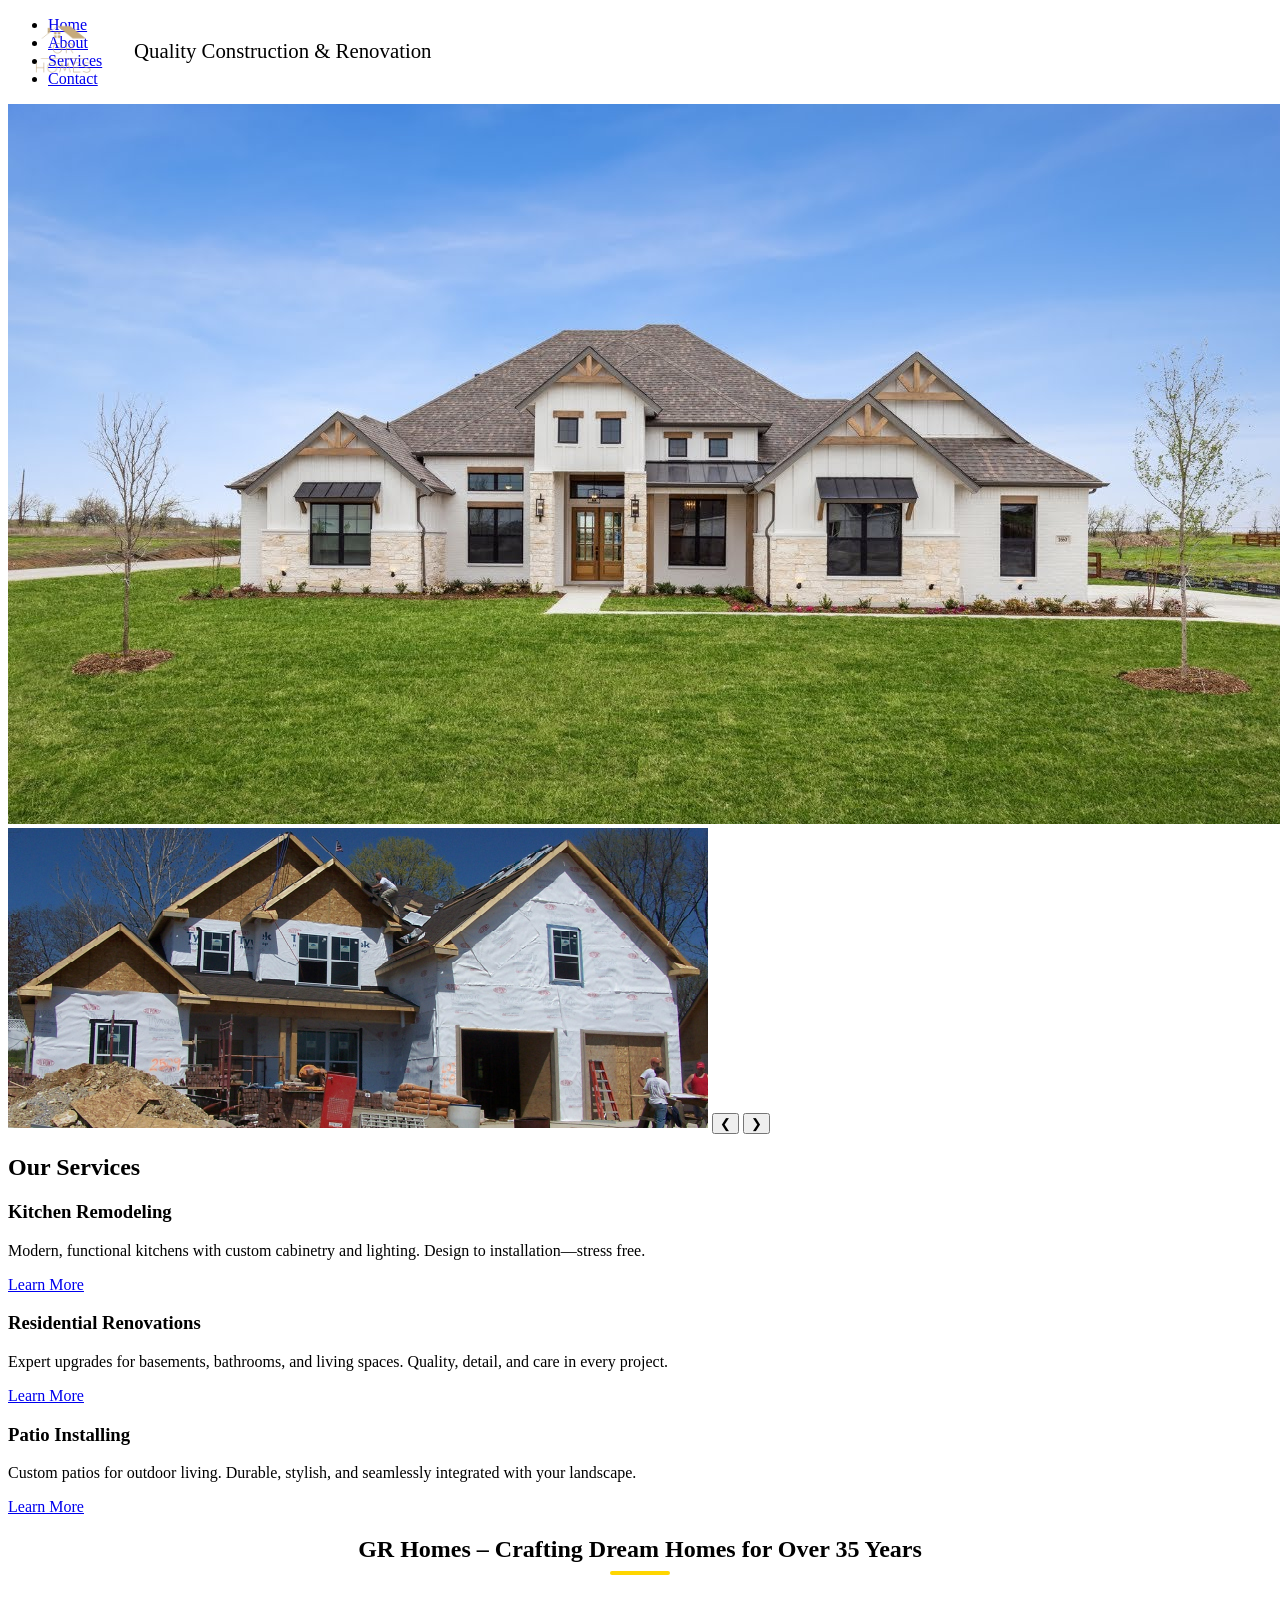
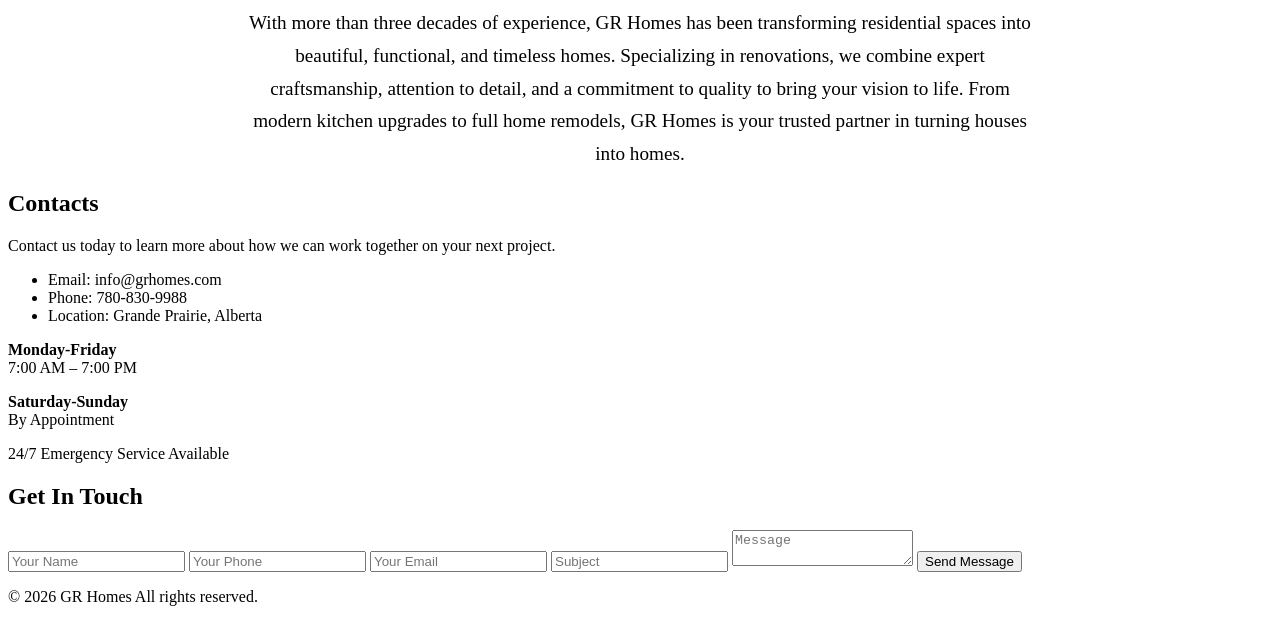
<file: index.html>
<!DOCTYPE html>
<html lang="en">
<head>
    <meta charset="UTF-8">
    <meta name="viewport" content="width=device-width, initial-scale=1.0">
    <title>Modern Construction Co.</title>
    <link rel="stylesheet" href="style.css">
    <link href="https://fonts.googleapis.com/css2?family=Montserrat:wght@400;700&display=swap" rel="stylesheet">
</head>
<body>
    <header class="site-header">
        <div class="container header-flex">
            <div style="position:absolute;top:0;left:0;display:flex;align-items:center;padding:0;z-index:2;">
                <img src="GR_HOMES-removebg-preview.png" alt="GR Homes Logo" class="logo-img large" style="height:110px;width:110px;margin-top:-8px;margin-left:8px;">
                <span class="site-title" style="margin-left:1rem;font-size:1.3rem;display:flex;align-items:center;">Quality Construction & Renovation</span>
            </div>
            <nav style="margin-left:auto;">
                <ul class="nav-menu">
                    <li><a href="#home">Home</a></li>
                    <li><a href="#about">About</a></li>
                    <li><a href="#services">Services</a></li>
                    <li><a href="#contact">Contact</a></li>
                </ul>
            </nav>
        </div>
    </header>
    <main>
        <section id="home" class="hero-section">
            <div class="container">
                <div class="hero-slider-area">
                    <img src="custombuild.jpg" alt="Custom Build" class="slider-img active">
                    <img src="New_Construction_Columbia.jpg" alt="New Construction" class="slider-img">
                    <button class="slider-btn prev" aria-label="Previous">&#10094;</button>
                    <button class="slider-btn next" aria-label="Next">&#10095;</button>
                </div>
            </div>
        </section>
    <script src="slider.js"></script>
        <!-- About Us section moved below services -->
        <section id="services" class="services-section services-bg">
            <div class="container">
                <h2 class="services-title">Our Services</h2>
                <div class="services-grid">
                    <div class="service-card">
                        <h3>Kitchen Remodeling</h3>
                        <p>Modern, functional kitchens with custom cabinetry and lighting. Design to installation—stress free.</p>
                        <a class="service-btn" href="album-kitchen.html">Learn More</a>
                    </div>
                    <div class="service-card">
                        <h3>Residential Renovations</h3>
                        <p>Expert upgrades for basements, bathrooms, and living spaces. Quality, detail, and care in every project.</p>
                        <a class="service-btn" href="album-renovations.html">Learn More</a>
                    </div>
                    <div class="service-card">
                        <h3>Patio Installing</h3>
                        <p>Custom patios for outdoor living. Durable, stylish, and seamlessly integrated with your landscape.</p>
                        <a class="service-btn" href="album-patio.html">Learn More</a>
                    </div>
                </div>
            </div>
        </section>
        <style>
        .wave-divider { position: absolute; top: -60px; left: 0; width: 100%; z-index: 1; pointer-events: none; }
        @media (max-width: 900px) { .wave-divider svg { height: 32px; } }
        </style>
        <!-- About Us section styled like screenshot -->
        <section id="about" class="about-section">
            <div class="container" style="text-align:center;">
                <h2 class="about-title main" style="margin-bottom:0.5rem;">GR Homes – Crafting Dream Homes for Over 35 Years</h2>
                <div style="width:60px;height:4px;background:#ffd600;margin:0 auto 2rem auto;border-radius:2px;"></div>
                <p style="font-size:1.2rem;line-height:1.7;max-width:800px;margin:0 auto;">With more than three decades of experience, GR Homes has been transforming residential spaces into beautiful, functional, and timeless homes. Specializing in renovations, we combine expert craftsmanship, attention to detail, and a commitment to quality to bring your vision to life. From modern kitchen upgrades to full home remodels, GR Homes is your trusted partner in turning houses into homes.</p>
            </div>
        </section>
        <section id="contact" class="contact-section contact-split">
            <div class="contact-left">
                <h2>Contacts</h2>
                <p>Contact us today to learn more about how we can work together on your next project.</p>
                <ul class="contact-info">
                    <li><span>Email:</span> info@grhomes.com</li>
                    <li><span>Phone:</span> 780-830-9988</li>
                    <li><span>Location:</span> Grande Prairie, Alberta</li>
                </ul>
                <div class="contact-hours">
                    <p><strong>Monday-Friday</strong><br>7:00 AM – 7:00 PM</p>
                    <p><strong>Saturday-Sunday</strong><br>By Appointment</p>
                    <p>24/7 Emergency Service Available</p>
                </div>
            </div>
            <div class="contact-right">
                <h2 class="contact-flash">Get In <span>Touch</span></h2>
                <form class="contact-form">
                    <input type="text" name="name" placeholder="Your Name" required>
                    <input type="text" name="phone" placeholder="Your Phone" required>
                    <input type="email" name="email" placeholder="Your Email" required>
                    <input type="text" name="subject" placeholder="Subject">
                    <textarea name="message" placeholder="Message" required></textarea>
                    <button type="submit">Send Message</button>
                </form>
            </div>
        </section>
    </main>
    <footer class="site-footer">
        <div class="container">
            <p>&copy; 2026 GR Homes All rights reserved.</p>
        </div>
    </footer>
</body>
</html>
</file>
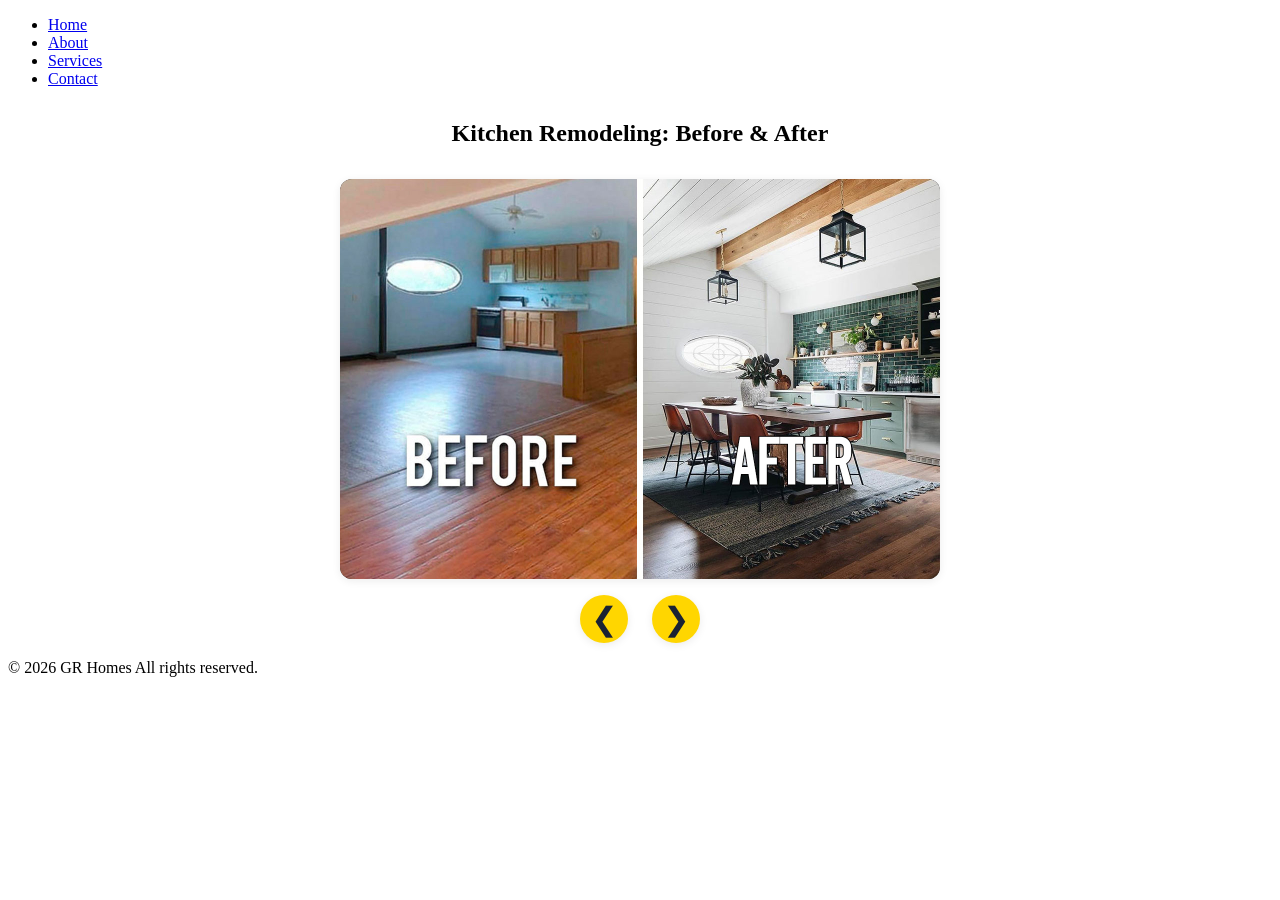
<file: album-kitchen.html>
<!DOCTYPE html>
<html lang="en">
<head>
    <meta charset="UTF-8">
    <meta name="viewport" content="width=device-width, initial-scale=1.0">
    <title>Kitchen Remodeling Gallery - Before & After</title>
    <link rel="stylesheet" href="style.css">
    <style>
        .slider-gallery {
            display: flex;
            flex-direction: column;
            align-items: center;
            margin-top: 2rem;
        }
        .slider-img {
            width: 600px;
            height: 400px;
            object-fit: contain;
            border-radius: 12px;
            box-shadow: 0 2px 8px rgba(0,0,0,0.08);
            background: #232323;
        }
        .slider-controls {
            margin-top: 1rem;
            display: flex;
            gap: 1.5rem;
        }
        .slider-btn {
            background: #ffd600;
            border: none;
            border-radius: 50%;
            width: 48px;
            height: 48px;
            font-size: 2rem;
            cursor: pointer;
            color: #1a2233;
            box-shadow: 0 2px 8px rgba(0,0,0,0.08);
        }
    </style>
</head>
<body>
    <header class="site-header">
        <div class="container header-flex">
            <nav style="margin-left:auto;">
                <ul class="nav-menu">
                    <li><a href="index.html#home">Home</a></li>
                    <li><a href="index.html#about">About</a></li>
                    <li><a href="index.html#services">Services</a></li>
                    <li><a href="index.html#contact">Contact</a></li>
                </ul>
            </nav>
        </div>
    </header>
    <main>
        <h2 style="text-align:center;margin-top:2rem;">Kitchen Remodeling: Before & After</h2>
        <div class="slider-gallery">
            <img id="kitchenSlider" class="slider-img" src="house-makeovers-before-and-after-design-cover_800.jpg" alt="Before Kitchen">
            <div class="slider-controls">
                <button class="slider-btn" onclick="showPrev()">&#10094;</button>
                <button class="slider-btn" onclick="showNext()">&#10095;</button>
            </div>
        </div>
    </main>
    <footer class="site-footer">
        <p>&copy; 2026 GR Homes All rights reserved.</p>
    </footer>
    <script>
        const images = [
            'house-makeovers-before-and-after-design-cover_800.jpg',
            'after-1.jpg'
        ];
        let current = 0;
        const slider = document.getElementById('kitchenSlider');
        function showPrev() {
            current = (current - 1 + images.length) % images.length;
            slider.src = images[current];
        }
        function showNext() {
            current = (current + 1) % images.length;
            slider.src = images[current];
        }
    </script>
</body>
</html>
</file>
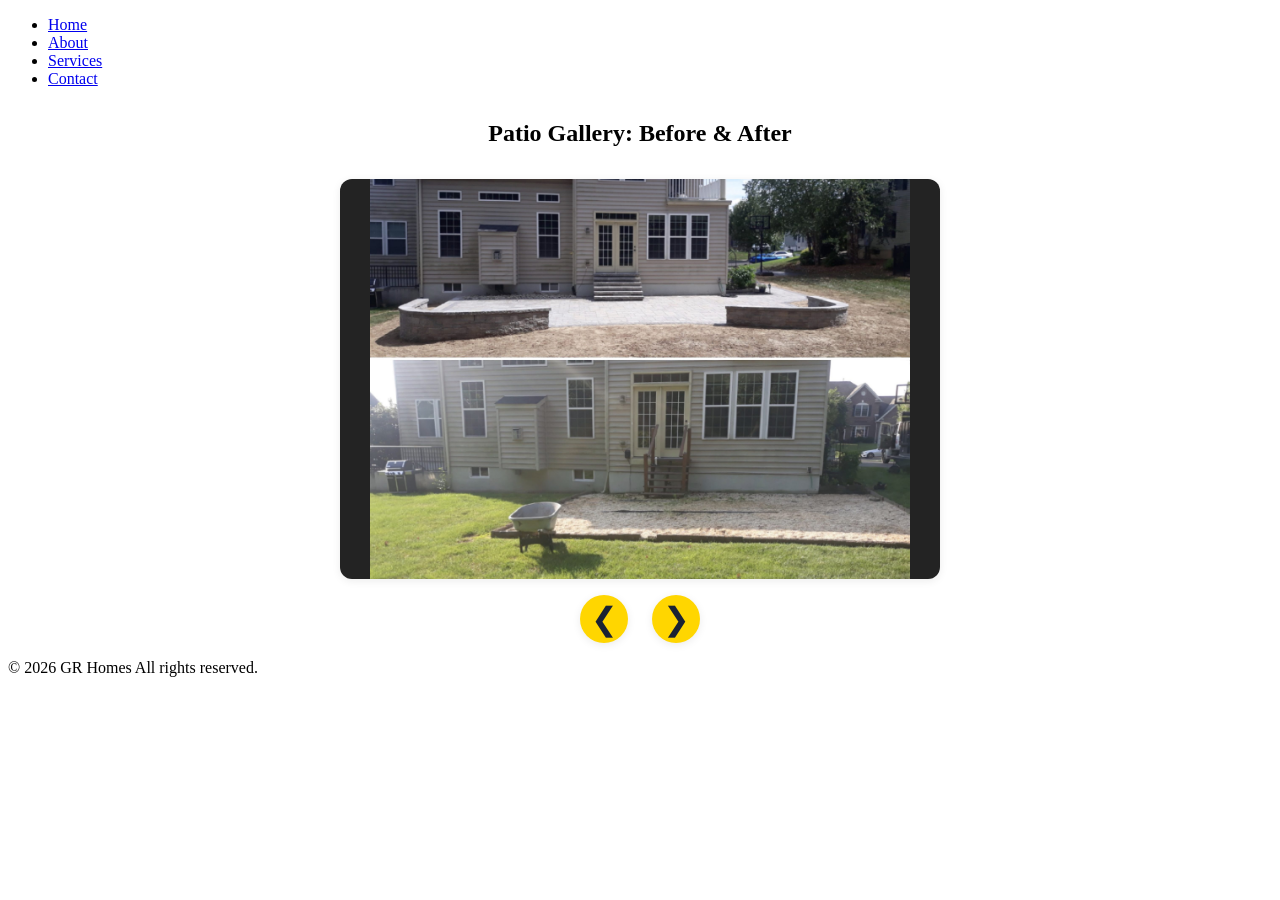
<file: album-patio.html>
<!DOCTYPE html>
<html lang="en">
<head>
    <meta charset="UTF-8">
    <meta name="viewport" content="width=device-width, initial-scale=1.0">
    <title>Patio Gallery - Before & After</title>
    <link rel="stylesheet" href="style.css">
    <style>
        .slider-gallery {
            display: flex;
            flex-direction: column;
            align-items: center;
            margin-top: 2rem;
        }
        .slider-img {
            width: 600px;
            height: 400px;
            object-fit: contain;
            border-radius: 12px;
            box-shadow: 0 2px 8px rgba(0,0,0,0.08);
            background: #232323;
        }
        .slider-controls {
            margin-top: 1rem;
            display: flex;
            gap: 1.5rem;
        }
        .slider-btn {
            background: #ffd600;
            border: none;
            border-radius: 50%;
            width: 48px;
            height: 48px;
            font-size: 2rem;
            cursor: pointer;
            color: #1a2233;
            box-shadow: 0 2px 8px rgba(0,0,0,0.08);
        }
    </style>
</head>
<body>
    <header class="site-header">
        <div class="container header-flex">
            <nav style="margin-left:auto;">
                <ul class="nav-menu">
                    <li><a href="index.html#home">Home</a></li>
                    <li><a href="index.html#about">About</a></li>
                    <li><a href="index.html#services">Services</a></li>
                    <li><a href="index.html#contact">Contact</a></li>
                </ul>
            </nav>
        </div>
    </header>
    <main>
        <h2 style="text-align:center;margin-top:2rem;">Patio Gallery: Before & After</h2>
        <div class="slider-gallery">
            <img id="patioSlider" class="slider-img" src="beforeandafterpatio1.jpg" alt="Before Patio">
            <div class="slider-controls">
                <button class="slider-btn" onclick="showPrev()">&#10094;</button>
                <button class="slider-btn" onclick="showNext()">&#10095;</button>
            </div>
        </div>
    </main>
    <footer class="site-footer">
        <p>&copy; 2026 GR Homes All rights reserved.</p>
    </footer>
    <script>
        const images = [
            'beforeandafterpatio1.jpg',
            'BEFOREAFTER_FRONT-4.jpg'
        ];
        let current = 0;
        const slider = document.getElementById('patioSlider');
        function showPrev() {
            current = (current - 1 + images.length) % images.length;
            slider.src = images[current];
        }
        function showNext() {
            current = (current + 1) % images.length;
            slider.src = images[current];
        }
    </script>
</body>
</html>
</file>
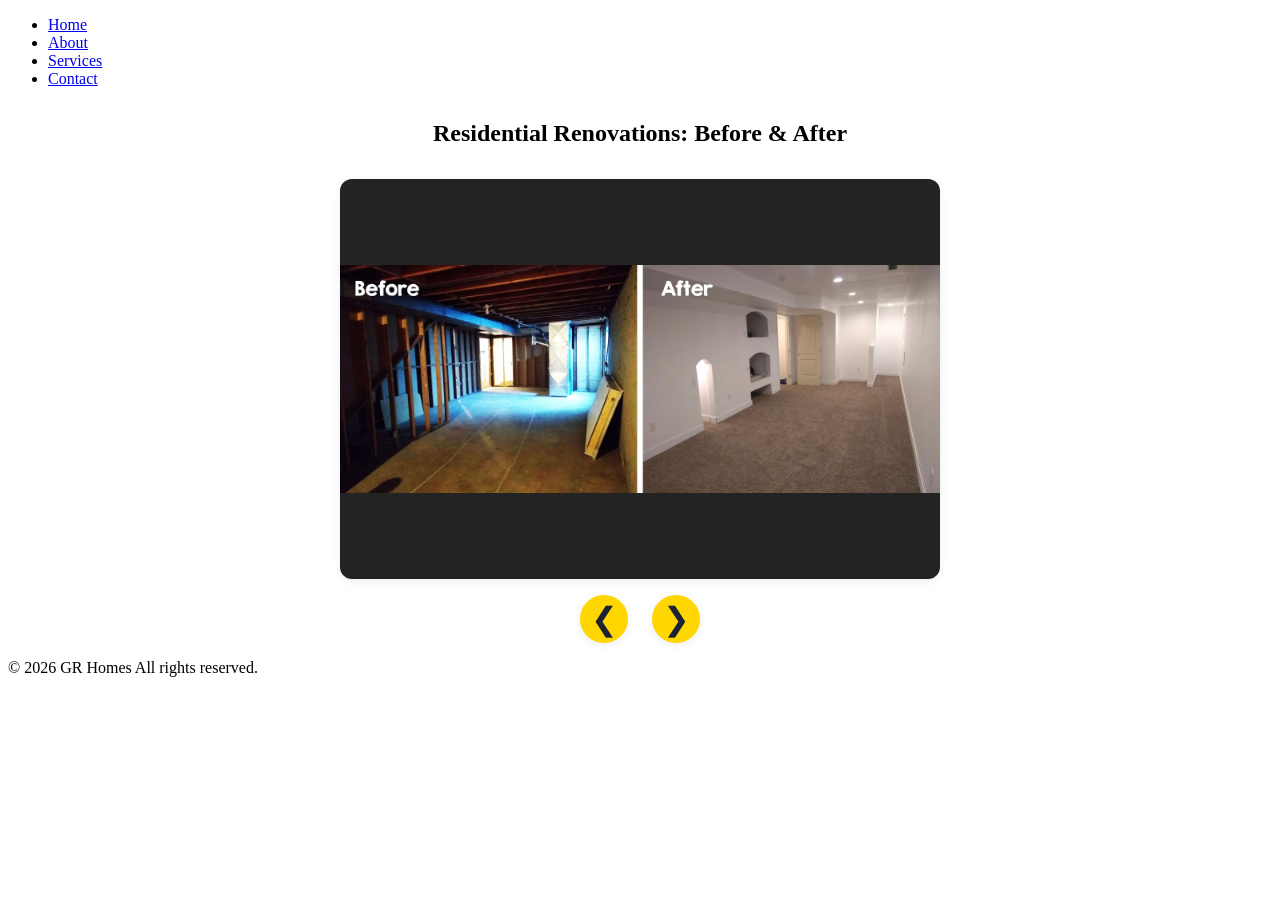
<file: album-renovations.html>
<!DOCTYPE html>
<html lang="en">
<head>
    <meta charset="UTF-8">
    <meta name="viewport" content="width=device-width, initial-scale=1.0">
    <title>Residential Renovations Gallery - Before & After</title>
    <link rel="stylesheet" href="style.css">
    <style>
        .slider-gallery {
            display: flex;
            flex-direction: column;
            align-items: center;
            margin-top: 2rem;
        }
        .slider-img {
            width: 600px;
            height: 400px;
            object-fit: contain;
            border-radius: 12px;
            box-shadow: 0 2px 8px rgba(0,0,0,0.08);
            background: #232323;
        }
        .slider-controls {
            margin-top: 1rem;
            display: flex;
            gap: 1.5rem;
        }
        .slider-btn {
            background: #ffd600;
            border: none;
            border-radius: 50%;
            width: 48px;
            height: 48px;
            font-size: 2rem;
            cursor: pointer;
            color: #1a2233;
            box-shadow: 0 2px 8px rgba(0,0,0,0.08);
        }
    </style>
</head>
<body>
    <header class="site-header">
        <div class="container header-flex">
            <nav style="margin-left:auto;">
                <ul class="nav-menu">
                    <li><a href="index.html#home">Home</a></li>
                    <li><a href="index.html#about">About</a></li>
                    <li><a href="index.html#services">Services</a></li>
                    <li><a href="index.html#contact">Contact</a></li>
                </ul>
            </nav>
        </div>
    </header>
    <main>
        <h2 style="text-align:center;margin-top:2rem;">Residential Renovations: Before & After</h2>
        <div class="slider-gallery">
            <img id="renovationsSlider" class="slider-img" src="Basement-remodel-before-after.jpg" alt="Before Basement">
            <div class="slider-controls">
                <button class="slider-btn" onclick="showPrev()">&#10094;</button>
                <button class="slider-btn" onclick="showNext()">&#10095;</button>
            </div>
        </div>
    </main>
    <footer class="site-footer">
        <p>&copy; 2026 GR Homes All rights reserved.</p>
    </footer>
    <script>
        const images = [
            'Basement-remodel-before-after.jpg',
            'Before-and-after-basement-remodeling-7551_Sebring-Services.jpg'
        ];
        let current = 0;
        const slider = document.getElementById('renovationsSlider');
        function showPrev() {
            current = (current - 1 + images.length) % images.length;
            slider.src = images[current];
        }
        function showNext() {
            current = (current + 1) % images.length;
            slider.src = images[current];
        }
    </script>
</body>
</html>
</file>
<file: style.css>
@media (max-width: 700px) {
    .hero-slider-area {
        .header-flex {
            flex-direction: column;
            align-items: center;
            justify-content: flex-start;
            padding: 0 0.5rem;
            min-height: 70px;
        }
        .logo-block.left-align {
            flex-direction: column;
            align-items: center;
            margin: 0 !important;
            margin-top: 1.2rem !important;
            margin-bottom: 0.7rem !important;
            gap: 0;
        }
        .logo-img.large {
            height: 60px !important;
            width: 60px !important;
            display: block;
            margin: 0 auto 0.2rem auto;
        }
        .site-title {
            display: none !important;
        }
        .nav-menu {
            flex-direction: row;
            align-items: center;
            justify-content: center;
            gap: 1.8rem;
            width: 100%;
            margin: 0 0 1.2rem 0;
        }
        .nav-menu li {
            display: flex;
            justify-content: center;
            align-items: center;
        }
        .nav-menu li a {
            font-size: 1.1rem;
            padding: 0.5rem 0.7rem;
        }
        .services-section {
            margin-top: 0.5rem !important;
        }
        .slider-img {
            width: 95vw !important;
            height: auto !important;
            max-height: 45vw;
            object-fit: cover !important;
            border-radius: 10px;
            background: #1a2233;
            margin-bottom: 0.5rem;
        }
        width: 100%;
        margin: 0.5rem 0 0 0;
    }
    .nav-menu li a {
        font-size: 1rem;
        padding: 0.3rem 0;
    }
    .hero-section {
        padding: 0.5rem 0 0.5rem 0 !important;
        background: #1a2233 !important;
    }
    .hero-slider-area {
        width: 100vw;
        max-width: 98vw;
        margin: 0 auto;
        .header-flex {
            flex-direction: column;
            align-items: center;
            justify-content: flex-start;
            padding: 0 0.5rem;
            min-height: 70px;
        }
        .logo-block.left-align {
            flex-direction: column;
            align-items: center;
            margin: 0 !important;
            margin-top: 1.5rem !important;
            margin-bottom: 1.2rem !important;
            gap: 0;
        }
        .logo-img.large {
            height: 60px !important;
            width: 60px !important;
            display: block;
            margin: 0 auto;
        }
        .site-title {
            display: none !important;
        }
        .nav-menu {
            flex-direction: row;
            align-items: center;
            justify-content: center;
            gap: 1.8rem;
            width: 100%;
            margin: 0 0 1.5rem 0;
        }
        .nav-menu li {
            display: flex;
            justify-content: center;
            align-items: center;
        }
        .nav-menu li a {
            font-size: 1.1rem;
            padding: 0.5rem 0.7rem;
        }
    100% { color: #fff; text-shadow: 0 0 8px #1976d2; }
}
/* Remove any accidental pseudo-elements or stray content at the top left */
html::before, html::after, body::before, body::after, .site-header::before, .site-header::after {
    content: none !important;
    display: none !important;
    border: none !important;
    background: none !important;
    margin: 0 !important;
    padding: 0 !important;
}
html {
    background: #1a2233 !important;
    margin: 0 !important;
    padding: 0 !important;
    border: none !important;
}
html, body {
    margin-top: 0 !important;
    padding-top: 0 !important;
    border-top: none !important;
    background-clip: border-box !important;
}
body::before, body::after, html::before, html::after {
    display: none !important;
    border: none !important;
    background: none !important;
    margin: 0 !important;
    padding: 0 !important;
    content: none !important;
}
.about-title.main {
    font-size: 2.2rem;
    font-weight: 800;
    margin-bottom: 0.5rem;
    color: #232323;
}
.about-subtitle {
    font-size: 1.2rem;
    font-weight: 600;
    color: #ffd600;
    margin-bottom: 0.7rem;
}
.about-list {
    list-style: disc inside;
    margin-bottom: 1.2rem;
    color: #232323;
    padding-left: 1rem;
}
.about-list li {
    margin-bottom: 0.3rem;
    font-size: 1.08rem;
}
.about-desc {
    margin-bottom: 1.5rem;
    color: #444;
    font-size: 1.08rem;
}
/* About Us Split Section Styles */
.about-split {
    background: #fff;
    margin: 2rem 0;
    padding: 2.5rem 0 2.5rem 0;
    border-radius: 8px;
    box-shadow: 0 2px 12px rgba(0,0,0,0.04);
}
.about-flex {
    display: flex;
    align-items: center;
    gap: 2.5rem;
    flex-wrap: wrap;
}
.about-img-block {
    flex: 1 1 45%;
    min-width: 260px;
    display: flex;
    align-items: center;
    justify-content: center;
}
.about-img {
    width: 100%;
    max-width: 420px;
    border-radius: 8px;
    box-shadow: 0 2px 12px rgba(0,0,0,0.08);
}
.about-content-block {
    flex: 1 1 55%;
    min-width: 260px;
    display: flex;
    flex-direction: column;
    justify-content: center;
}
.about-logos {
    display: flex;
    gap: 1.2rem;
    margin-bottom: 0.7rem;
}
.about-logo {
    height: 48px;
    width: auto;
    object-fit: contain;
    background: #fff;
    border-radius: 4px;
    box-shadow: 0 1px 4px rgba(0,0,0,0.06);
}
.about-title {
    font-size: 1.6rem;
    font-weight: 700;
    margin-bottom: 0.5rem;
    color: #232323;
}
.about-divider {
    width: 48px;
    height: 4px;
    background: #ffd600;
    margin-bottom: 1rem;
    border-radius: 2px;
}
.about-content-block p {
    font-size: 1.1rem;
    color: #444;
    margin-bottom: 1.5rem;
}
.about-btn {
    display: inline-block;
    background: #232323;
    color: #fff;
    font-weight: 700;
    padding: 0.8rem 2.2rem;
    border-radius: 4px;
    text-decoration: none;
    font-size: 1.1rem;
    transition: background 0.2s, color 0.2s;
}
.about-btn:hover {
    background: #ffd600;
    color: #232323;
}
.services-section.services-bg {
    background: url('GR_HOMES-removebg-preview.png');
    background-repeat: repeat;
    background-size: 120px auto;
    background-position: top center;
    position: relative;
    padding: 4.5rem 0 4.5rem 0;
    overflow: visible;
    min-height: 350px;
    margin-top: 3.5rem;
}
/* Hide bottom row of logos for clean look */
.services-section.services-bg {
    mask-image: linear-gradient(to bottom, black 90%, transparent 100%);
    -webkit-mask-image: linear-gradient(to bottom, black 90%, transparent 100%);
}
.service-card {
    animation: flash-service 1.2s linear infinite alternate;
}
@keyframes flash-service {
    0% { box-shadow: 0 6px 32px rgba(30,40,90,0.13); opacity: 1; }
    50% { box-shadow: 0 12px 36px #ffd600; opacity: 0.85; }
    100% { box-shadow: 0 6px 32px rgba(30,40,90,0.13); opacity: 1; }
}
.services-bg::before {
    content: '';
    position: absolute;
    top: 0; left: 0; right: 0; bottom: 0;
    background: rgba(255,255,255,0.35);
    z-index: 1;
}
.services-title {
    text-align: center;
    font-size: 2.5rem;
    font-weight: 800;
    margin-bottom: 2.5rem;
    position: relative;
    z-index: 2;
    color: #222;
}
.services-grid {
    display: flex;
    gap: 2.5rem;
    flex-wrap: wrap;
    justify-content: center;
    position: relative;
    z-index: 2;
}
.service-card {
    background: #fff;
    border-radius: 18px;
    box-shadow: 0 6px 32px rgba(30,40,90,0.13);
    padding: 2.2rem 1.7rem 2.5rem 1.7rem;
    flex: 1 1 320px;
    max-width: 340px;
    min-width: 260px;
    text-align: center;
    position: relative;
    margin-bottom: 2.5rem;
    color: #232323;
    transition: box-shadow 0.2s, transform 0.2s;
}
.service-card:hover {
    box-shadow: 0 12px 36px rgba(30,40,90,0.18);
    transform: translateY(-6px) scale(1.03);
}
.service-icon {
    position: absolute;
    top: -32px;
    left: 24px;
    background: #232323;
    color: #ffd600;
    font-size: 2.2rem;
    border-radius: 50%;
    width: 56px;
    height: 56px;
    display: flex;
    align-items: center;
    justify-content: center;
    border: 3px solid #fff;
    z-index: 3;
}
.service-img {
    width: 100%;
    height: 160px;
    object-fit: cover;
    border-radius: 8px;
    margin-bottom: 1rem;
}
.service-btn {
    margin-top: 1rem;
    padding: 0.7rem 2rem;
    font-size: 1.1rem;
    font-weight: 700;
    color: #232323;
    background: #ffd600;
    border: 2px solid #232323;
    border-radius: 6px;
    cursor: pointer;
    transition: background 0.2s, color 0.2s;
}
.service-btn:hover {
    background: #232323;
    color: #ffd600;
}
.contact-split {
    display: flex;
    flex-direction: row;
    flex-wrap: nowrap;
    margin: 0;
    padding: 0;
    border-radius: 0;
    box-shadow: none;
    min-height: 380px;
}
.contact-left {
    flex: 0 0 50%;
    background: #76838a;
    color: #fff;
    padding: 3rem 2rem 2rem 4rem;
    display: flex;
    flex-direction: column;
    justify-content: center;
    min-width: 320px;
    max-width: 50%;
}
.contact-right {
    flex: 0 0 50%;
    background: #ffd600;
    color: #232323;
    padding: 3rem 2rem 2rem 2rem;
    display: flex;
    flex-direction: column;
    justify-content: center;
    min-width: 320px;
    max-width: 50%;
}
.contact-info {
    list-style: none;
    padding: 0;
    margin: 0 0 1.5rem 0;
    font-size: 1.1rem;
}
.contact-info li {
    margin-bottom: 0.7rem;
}
.contact-info span {
    font-weight: 700;
    margin-right: 0.5rem;
}
.contact-hours {
    font-size: 1.05rem;
    margin-top: 1rem;
}
.contact-right {
    flex: 1 1 45%;
    background: #ffd600;
    color: #232323;
    padding: 3rem 2rem 2rem 2rem;
    display: flex;
    flex-direction: column;
    justify-content: center;
    min-width: 320px;
}
.contact-right h2 {
    font-size: 2.2rem;
    font-weight: 700;
    margin-bottom: 1.2rem;
    color: #232323;
    text-align: center;
}
.contact-right h2 span {
    color: #232323;
    font-weight: 900;
}
.contact-form {
    display: flex;
    flex-direction: column;
    gap: 1rem;
    max-width: 400px;
    margin: 0 auto 1.5rem auto;
    align-items: center;
}
.contact-form input, .contact-form textarea {
    padding: 0.75rem;
    border: 1px solid #bbb;
    border-radius: 4px;
    font-size: 1rem;
    font-family: inherit;
    background: #fafafa;
}
.contact-form button {
    background: #232323;
    color: #ffd600;
    border: none;
    padding: 0.75rem;
    border-radius: 4px;
    font-weight: 700;
    font-size: 1.1rem;
    cursor: pointer;
    transition: background 0.2s, color 0.2s;
}
.contact-form button:hover {
    background: #ffd600;
    color: #232323;
}
@media (max-width: 900px) {
    .contact-split {
        flex-direction: column;
        flex-wrap: wrap;
    }
    .contact-left, .contact-right {
        min-width: 0;
        max-width: 100%;
        padding: 2rem 1rem;
    }
}
.header-flex {
    display: flex;
    align-items: center;
    justify-content: space-between;
    flex-direction: row;
}
.logo-block.left-align {
    display: flex;
    align-items: center;
    justify-content: flex-start;
    gap: 1.2rem;
    flex: 0 0 auto;
    margin-left: 0;
    padding-left: 0;
}
.logo-img {
    height: 120px;
    width: 120px;
    object-fit: contain;
    background: transparent;
    border-radius: 8px;
    box-shadow: none;
}
.logo-img.large {
    height: 144px;
    width: 144px;
}
.site-title {
    font-size: 2.2rem;
    font-weight: 800;
    color: #ffd600;
    letter-spacing: 2px;
    margin-left: 1.5rem;
}
.hero-section {
    position: relative;
    background: linear-gradient(120deg, #232323 0%, #ffd600 100%);
    color: #232323;
    .header-flex {
        flex-direction: column;
        align-items: center;
        justify-content: flex-start;
        padding: 0 0.5rem;
        min-height: 90px;
    }
    .logo-block.left-align {
        flex-direction: column;
        align-items: center;
        margin: 0 !important;
        margin-top: 1.5rem !important;
        margin-bottom: 0.2rem !important;
        gap: 0;
    }
    .logo-img.large {
        height: 60px !important;
        width: 60px !important;
        display: block;
        margin: 0 auto 0.2rem auto;
    }
    .site-title {
        display: none !important;
    }
    .nav-menu {
        flex-direction: row;
        align-items: center;
        justify-content: center;
        gap: 1.8rem;
        width: 100%;
        margin: 0.7rem 0 1.2rem 0;
    }
    .nav-menu li {
        display: flex;
        justify-content: center;
        align-items: center;
    }
    .nav-menu li a {
        font-size: 1.1rem;
        padding: 0.5rem 0.7rem;
    }
    .services-section {
        margin-top: 0.5rem !important;
    }
    .hero-slider-area {
        margin-top: 2.2rem !important;
        display: flex;
        flex-direction: column;
        align-items: center;
        justify-content: center;
    }
    .slider-img {
        width: 96vw !important;
        max-width: 96vw !important;
        height: auto !important;
        max-height: 60vw;
        object-fit: contain !important;
        border-radius: 10px;
        background: #1a2233;
        margin-bottom: 0.5rem;
        padding-left: 0;
        padding-right: 0;
        box-sizing: border-box;
        display: block;
        margin-left: auto;
        margin-right: auto;
    }
    background: #1a2233;
    color: #fff;
    padding: 2.5rem 0 2.5rem 0;
    box-shadow: 0 2px 8px rgba(0,0,0,0.04);
    margin-top: 0;
    border-top: none !important;
}
.logo {
    font-size: 2rem;
    font-weight: 700;
    letter-spacing: 2px;
    color: #ffd600;
    float: left;
}
.nav-menu {
    list-style: none;
    margin: 0;
    padding: 0;
    display: flex;
    gap: 2rem;
}
.nav-menu li a {
    color: #fff;
    text-decoration: none;
    font-weight: 600;
    transition: color 0.2s;
}
.nav-menu li a:hover {
    color: #ffd600;
}
.hero-section {
    background: linear-gradient(120deg, #ffd600 0%, #f7c873 100%);
    color: #1a2233;
    padding: 5rem 0 14rem 0;
    text-align: center;
}
.hero-section h1 {
    font-size: 3rem;
    margin-bottom: 1rem;
}
.cta-btn {
    display: inline-block;
    margin-top: 2rem;
    padding: 0.75rem 2rem;
    background: #1a2233;
    color: #fff;
    border: none;
    border-radius: 4px;
    font-size: 1.1rem;
    font-weight: 700;
    text-decoration: none;
    transition: background 0.2s;
}
.cta-btn:hover {
    background: #ffd600;
    color: #1a2233;
}
.about-section {
    background: rgba(255,255,255,0.08);
    margin: 2rem 0;
    padding: 3rem 0 2rem 0;
    border-radius: 8px;
    box-shadow: 0 2px 12px rgba(0,0,0,0.04);
}
.about-section h2, .services-section h2, .contact-section h2 {
    color: #1a2233;
    margin-bottom: 1.5rem;
}
.services-grid {
    display: flex;
    gap: 2rem;
    flex-wrap: wrap;
    .slider-img {
        width: 100vw !important;
        max-width: 100vw !important;
        height: auto !important;
        max-height: 60vw;
        object-fit: contain !important;
        border-radius: 10px;
        background: #1a2233;
        margin-bottom: 0.5rem;
        padding-left: 0;
        padding-right: 0;
        box-sizing: border-box;
        display: block;
        margin-left: auto;
        margin-right: auto;
    }
    min-width: 220px;
    text-align: center;
}
.service-card h3 {
    color: #1a237e;
    margin-bottom: 1.1rem;
    font-size: 1.35rem;
    font-weight: 800;
    letter-spacing: 0.5px;
}
.service-card p {
    color: #232323;
    font-size: 1.05rem;
    margin-bottom: 1.2rem;
}
.service-btn {
    margin-top: 0.5rem;
    padding: 0.6rem 1.7rem;
    font-size: 1.08rem;
    font-weight: 700;
    color: #fff;
    background: #1a237e;
    border: none;
    border-radius: 6px;
    cursor: pointer;
    transition: background 0.2s, color 0.2s;
    box-shadow: 0 2px 8px rgba(30,40,90,0.10);
}
.service-btn:hover {
    background: #ffd600;
    color: #1a2233;
    border: 2px solid #ffd600;
    padding: 0.75rem 1.5rem;
    border-radius: 8px;
    font-weight: 700;
    font-size: 1.1rem;
    cursor: pointer;
    transition: background 0.2s;
    animation: flash-send-btn 1.2s linear infinite alternate;
}
@keyframes flash-send-btn {
    0% { box-shadow: 0 0 8px #ffd600, 0 0 0 #fff; background: #ffd600; color: #1a2233; }
    50% { box-shadow: 0 0 16px #fff, 0 0 8px #ffd600; background: #fffbe7; color: #ffd600; }
    100% { box-shadow: 0 0 8px #ffd600, 0 0 0 #fff; background: #ffd600; color: #1a2233; }
}
.contact-form input, .contact-form textarea {
    padding: 0.75rem;
    border: 1px solid #ccc;
    border-radius: 4px;
    font-size: 1rem;
    font-family: inherit;
    text-align: center;
}
.contact-form button {
    background: #ffd600;
    color: #1a2233;
    border: none;
    padding: 0.75rem;
    border-radius: 4px;
    font-weight: 700;
    font-size: 1.1rem;
    cursor: pointer;
    transition: background 0.2s;
    .contact-section {
        flex-direction: column !important;
        align-items: center !important;
    }
    .contact-right {
        width: 100% !important;
        display: flex;
        flex-direction: column;
        align-items: center;
        background: transparent !important;
        padding: 1.5rem 0.5rem 1.5rem 0.5rem !important;
    }
    .contact-form {
        max-width: 98vw;
        width: 100%;
        margin: 1.2rem auto 0 auto;
        align-items: center;
    }
    .contact-form input, .contact-form textarea {
        width: 98vw;
        max-width: 400px;
    }
    .contact-right h2 {
        text-align: center !important;
    }
}
.contact-form button:hover {
    background: #1a2233;
    color: #ffd600;
}
.site-footer {
    background: #1a2233;
    color: #fff;
    text-align: center;
        padding: 2rem 0;
        margin-top: 2rem;
        font-size: 1.3rem;
}
@media (max-width: 800px) {
    .services-grid {
        flex-direction: column;
        gap: 1.5rem;
    }
    .nav-menu {
        gap: 1rem;
    }
    .logo {
        float: none;
        display: block;
        text-align: center;
        margin-bottom: 1rem;
    }
}
</file>
